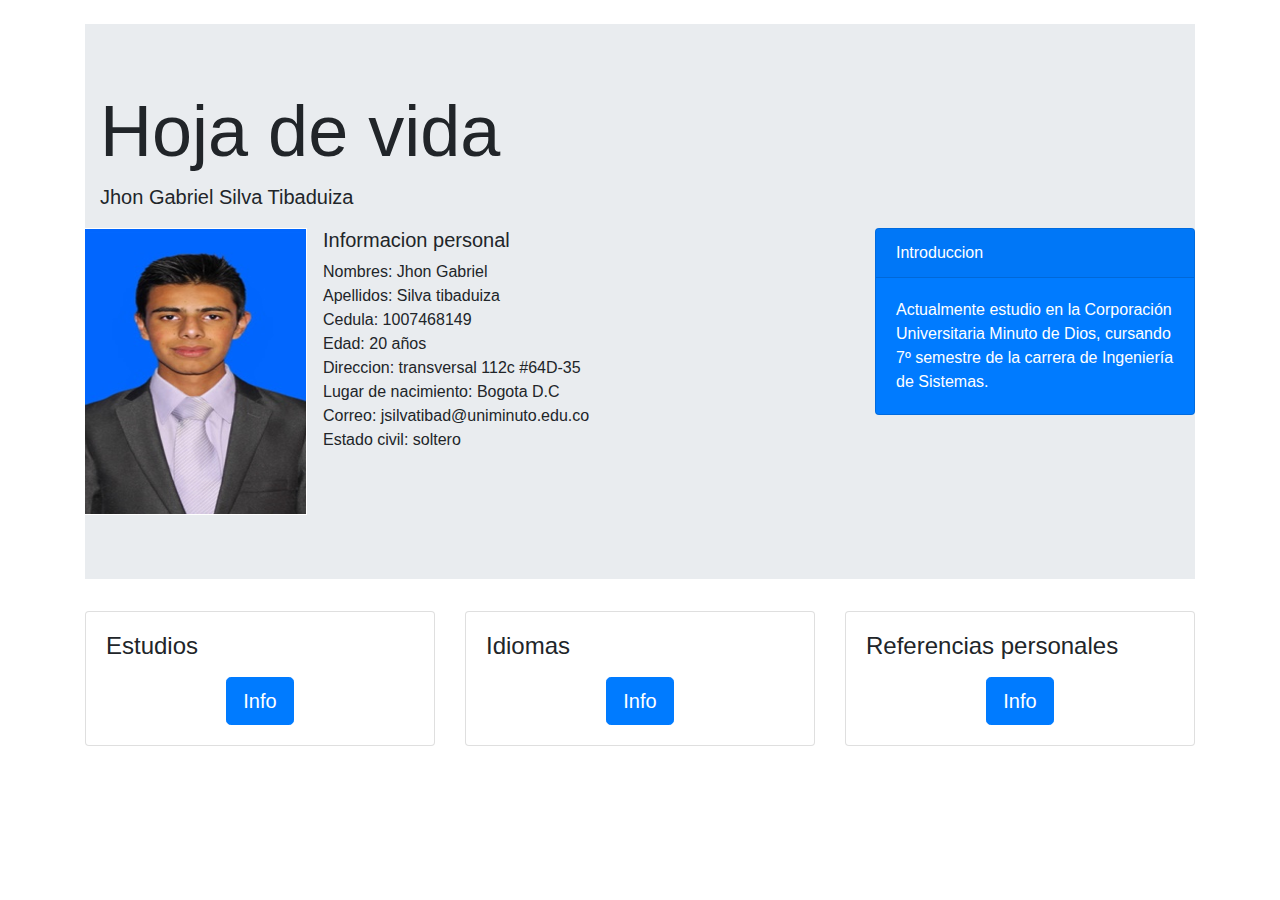
<file: index.html>
<!DOCTYPE html>
<html>
<link rel="stylesheet" href="https://stackpath.bootstrapcdn.com/bootstrap/4.4.1/css/bootstrap.min.css" integrity="sha384-Vkoo8x4CGsO3+Hhxv8T/Q5PaXtkKtu6ug5TOeNV6gBiFeWPGFN9MuhOf23Q9Ifjh" crossorigin="anonymous">
<head>
	<title></title>
</head>
<body>
	<br>
	<div class="container">
		<div class="jumbotron jumbotron-fluid">
		  <div class="container">
		    <h1 class="display-3">Hoja de vida</h1>
			    <p class="lead">
			    	Jhon Gabriel Silva Tibaduiza
			    </p>
		  </div>
		  <div class="media">
  			<img class="d-flex align-self-start mr-3" src="img/foto.png" alt="Generic placeholder image">
  			<div class="media-body">
    			<h5 class="mt-0">Informacion personal</h5>
    			<p>
	    			Nombres: Jhon Gabriel<br>
	    			Apellidos: Silva tibaduiza<br>
	    			Cedula: 1007468149<br>
	    			Edad: 20 años<br>
	    			Direccion: transversal 112c #64D-35<br>
	    			Lugar de nacimiento: Bogota D.C<br>
	    			Correo: jsilvatibad@uniminuto.edu.co<br>
	    			Estado civil: soltero
    			</p>
  			</div>
  			<div class="card text-white bg-primary mb-3 d-inline-block" style="max-width: 20rem;">
  				<div class="card-header">Introduccion</div>
  					<div class="card-body">
    					<p class="card-text">
    						Actualmente estudio en la Corporación Universitaria Minuto de Dios, cursando 7º semestre de la carrera de Ingeniería de Sistemas.
    					</p>
  					</div>
				</div>
			</div>
		</div>
	<div class="card-deck">
		  <div class="card">
		    <div class="card-body">
		      <h4 class="card-title">Estudios</h4>
		      <p class="card-text">

		      </p>
		      <center><a class="btn btn-primary btn-lg" href="Estudios.html" role="button">Info</a></center>
		    </div>
		  </div>
		<div class="card">
		    <div class="card-body">
		      <h4 class="card-title">Idiomas</h4>
		      <p class="card-text">
		      	
		      </p>
		      <center><a class="btn btn-primary btn-lg" href="Idiomas.html" role="button">Info</a></center>
		    </div>
	  	</div>
		<div class="card">
			<div class="card-body">
	      		<h4 class="card-title">Referencias personales</h4>
		      	<p class="card-text">
		      		
		      	</p>
		      	<center><a class="btn btn-primary btn-lg" href="personal.html" role="button">Info</a></center>
		    </div>
		</div>
		</div>
	</div>
</body>
<script src="https://code.jquery.com/jquery-3.4.1.slim.min.js" integrity="sha384-J6qa4849blE2+poT4WnyKhv5vZF5SrPo0iEjwBvKU7imGFAV0wwj1yYfoRSJoZ+n" crossorigin="anonymous"></script>
<script src="https://cdn.jsdelivr.net/npm/popper.js@1.16.0/dist/umd/popper.min.js" integrity="sha384-Q6E9RHvbIyZFJoft+2mJbHaEWldlvI9IOYy5n3zV9zzTtmI3UksdQRVvoxMfooAo" crossorigin="anonymous"></script>
<script src="https://stackpath.bootstrapcdn.com/bootstrap/4.4.1/js/bootstrap.min.js" integrity=";sha384-wfSDF2E50Y2D1uUdj0O3uMBJnjuUD4Ih7YwaYd1iqfktj0Uod8GCExl3Og8ifwB6" crossorigin="anonymous"></script>
</html>
</file>
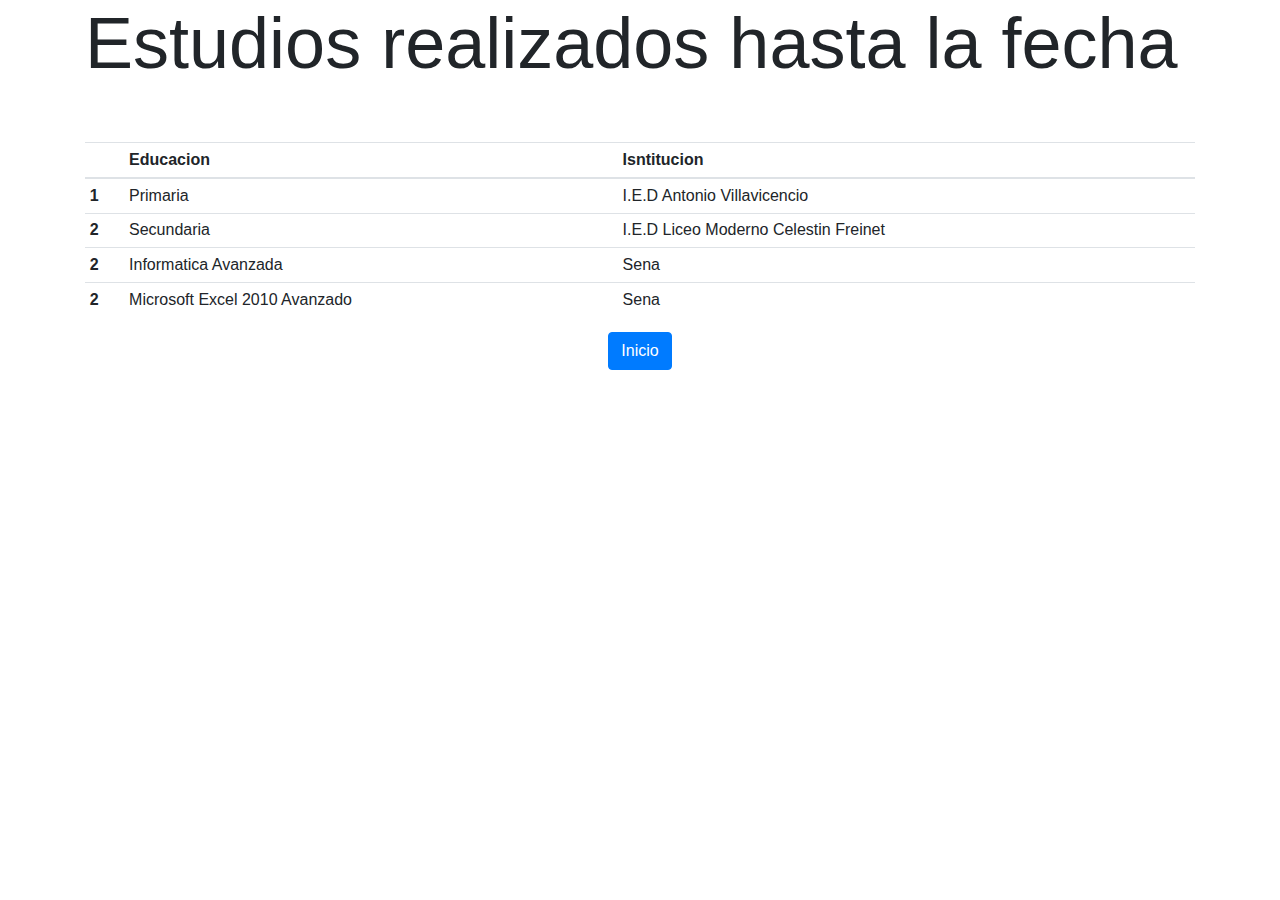
<file: Estudios.html>
<!DOCTYPE html>
<html>
<head>
	<link rel="stylesheet" href="https://stackpath.bootstrapcdn.com/bootstrap/4.4.1/css/bootstrap.min.css" integrity="sha384-Vkoo8x4CGsO3+Hhxv8T/Q5PaXtkKtu6ug5TOeNV6gBiFeWPGFN9MuhOf23Q9Ifjh" crossorigin="anonymous">
	<title>Estudios</title>
</head>
<body>
	<div class="container">
	<h1 class="display-3">Estudios realizados hasta la fecha</h1><br><br>
	<table class="table table-sm">
  <thead>
    <tr>
      <th></th>
      <th>Educacion</th>
      <th>Isntitucion</th>
    </tr>
  </thead>
  <tbody>
    <tr>
      <th scope="row">1</th>
      <td>Primaria</td>
      <td>I.E.D Antonio Villavicencio</td>
    </tr>
    <tr>
      <th scope="row">2</th>
      <td>Secundaria</td>
      <td>I.E.D Liceo Moderno Celestin Freinet</td>
    </tr>
     <tr>
      <th scope="row">2</th>
      <td>Informatica Avanzada</td>
      <td>Sena</td>
    </tr>
     <tr>
      <th scope="row">2</th>
      <td>Microsoft Excel 2010 Avanzado</td>
      <td>Sena</td>
    </tr>
  </tbody>
</table>
</div>
<center><a href="index.html" class="btn btn-primary"> Inicio </a></center>
</body>
<script src="https://code.jquery.com/jquery-3.4.1.slim.min.js" integrity="sha384-J6qa4849blE2+poT4WnyKhv5vZF5SrPo0iEjwBvKU7imGFAV0wwj1yYfoRSJoZ+n" crossorigin="anonymous"></script>
<script src="https://cdn.jsdelivr.net/npm/popper.js@1.16.0/dist/umd/popper.min.js" integrity="sha384-Q6E9RHvbIyZFJoft+2mJbHaEWldlvI9IOYy5n3zV9zzTtmI3UksdQRVvoxMfooAo" crossorigin="anonymous"></script>
<script src="https://stackpath.bootstrapcdn.com/bootstrap/4.4.1/js/bootstrap.min.js" integrity=";sha384-wfSDF2E50Y2D1uUdj0O3uMBJnjuUD4Ih7YwaYd1iqfktj0Uod8GCExl3Og8ifwB6" crossorigin="anonymous"></script>
</html>
</file>
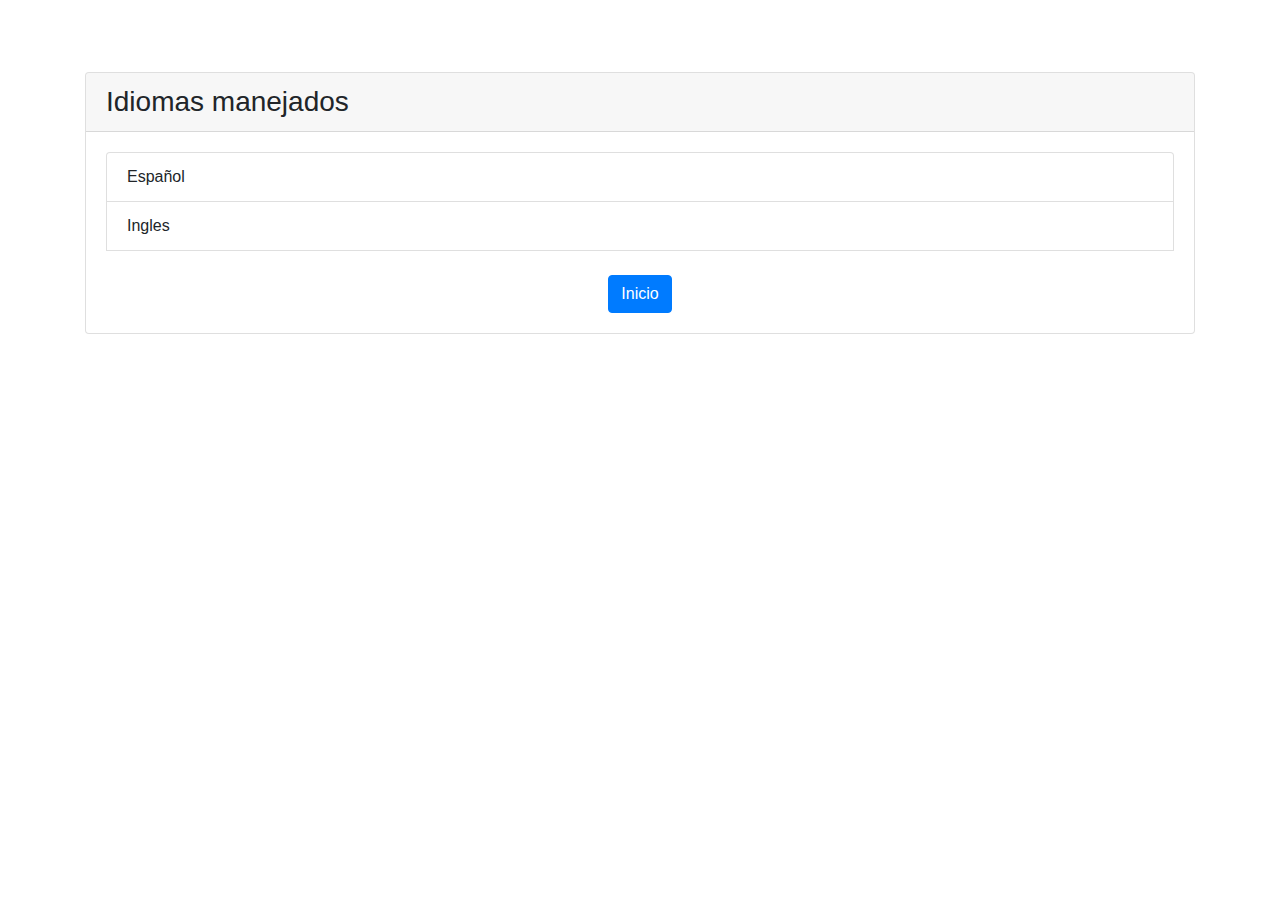
<file: Idiomas.html>
<!DOCTYPE html>
<html>
<head>
	<link rel="stylesheet" href="https://stackpath.bootstrapcdn.com/bootstrap/4.4.1/css/bootstrap.min.css" integrity="sha384-Vkoo8x4CGsO3+Hhxv8T/Q5PaXtkKtu6ug5TOeNV6gBiFeWPGFN9MuhOf23Q9Ifjh" crossorigin="anonymous">
	<title>Idiomas</title>
</head>
<body>
	<br><br><br>
	<div class="container">
		<div class="card">
			<h3 class="card-header"> Idiomas manejados </h3>
			<div class="card-body">
				<ul class="list-group">
					<li class="list-group-item">Español</li>
					<li class="list-group-item">Ingles</li><br>
				</ul>
				<center><a href="index.html" class="btn btn-primary"> Inicio </a></center>
			</div>
		</div>
	</div>
</body>
<script src="https://code.jquery.com/jquery-3.4.1.slim.min.js" integrity="sha384-J6qa4849blE2+poT4WnyKhv5vZF5SrPo0iEjwBvKU7imGFAV0wwj1yYfoRSJoZ+n" crossorigin="anonymous"></script>
<script src="https://cdn.jsdelivr.net/npm/popper.js@1.16.0/dist/umd/popper.min.js" integrity="sha384-Q6E9RHvbIyZFJoft+2mJbHaEWldlvI9IOYy5n3zV9zzTtmI3UksdQRVvoxMfooAo" crossorigin="anonymous"></script>
<script src="https://stackpath.bootstrapcdn.com/bootstrap/4.4.1/js/bootstrap.min.js" integrity=";sha384-wfSDF2E50Y2D1uUdj0O3uMBJnjuUD4Ih7YwaYd1iqfktj0Uod8GCExl3Og8ifwB6" crossorigin="anonymous"></script>
</html>
</file>
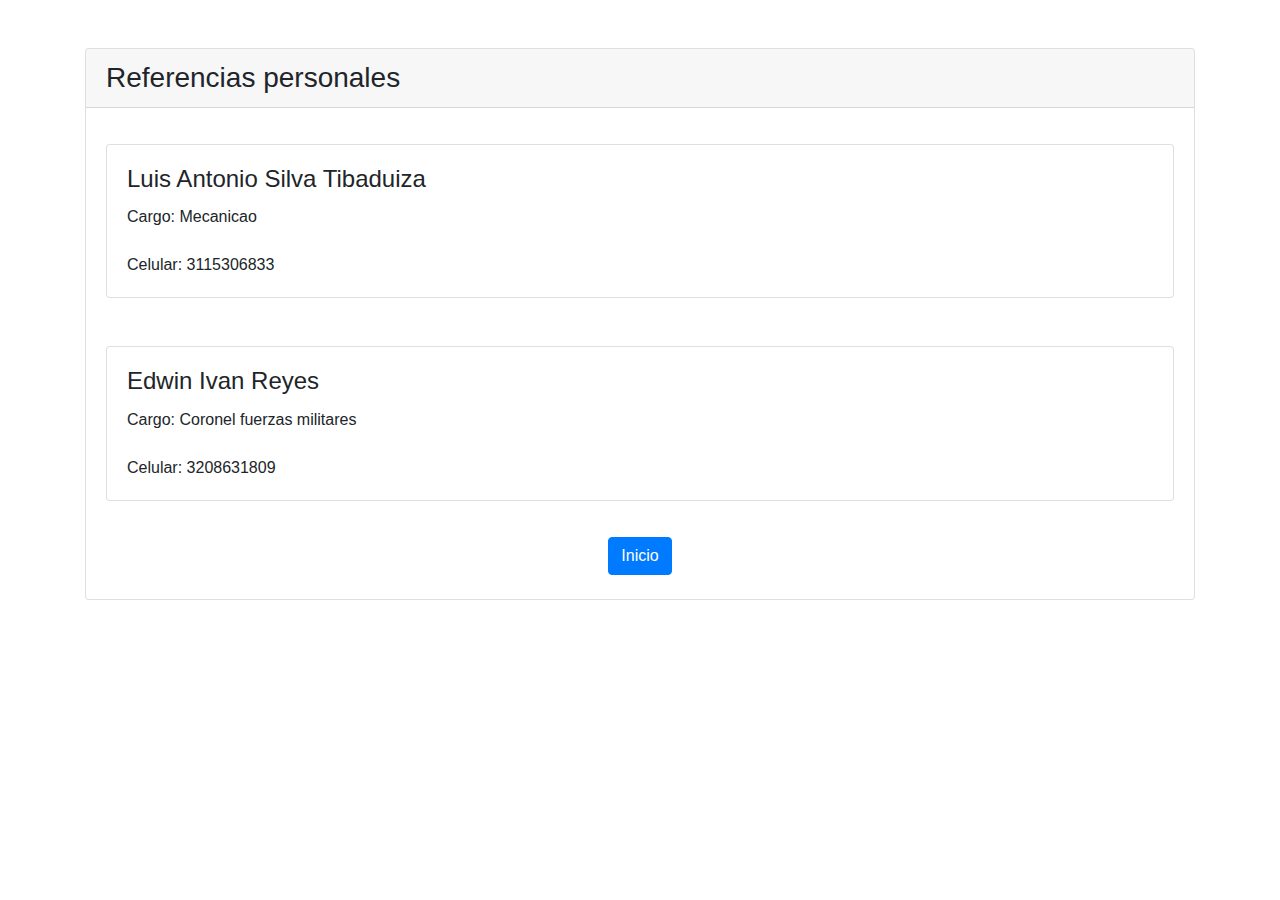
<file: Personal.html>
<!DOCTYPE html>
<html>
<head>
	<link rel="stylesheet" href="https://stackpath.bootstrapcdn.com/bootstrap/4.4.1/css/bootstrap.min.css" integrity="sha384-Vkoo8x4CGsO3+Hhxv8T/Q5PaXtkKtu6ug5TOeNV6gBiFeWPGFN9MuhOf23Q9Ifjh" crossorigin="anonymous">
	<title>Referencias personales</title>
</head>
<body>
	<br><br>
	<div class="container">
		<div class="card">
			<h3 class="card-header"> Referencias personales</h3>
			<div class="card-body">
				<h4 class="card-title"> </h4>
				<p class="card-text">
					<div class="card-group">
						<div class="card">
							<div class="card-body">
								<h4 class="card-title"> Luis Antonio Silva Tibaduiza </h4>
								<p class="card-text">
									Cargo: Mecanicao<br><br>
									Celular: 3115306833<br>
								</p>
							</div>
						</div>
					</div><br><br>
					<div class="card-group">
						<div class="card">
							<div class="card-body">
								<h4 class="card-title"> Edwin Ivan Reyes</h4>
								<p class="card-text">
									Cargo: Coronel fuerzas militares<br><br>
									Celular: 3208631809<br>
								</p>
							</div>
						</div>
					</div>
				</p>
			</div>
			<center><a href="index.html" class="btn btn-primary"> Inicio </a></center><br>
		</div>
	</div>
</body>
<script src="https://code.jquery.com/jquery-3.4.1.slim.min.js" integrity="sha384-J6qa4849blE2+poT4WnyKhv5vZF5SrPo0iEjwBvKU7imGFAV0wwj1yYfoRSJoZ+n" crossorigin="anonymous"></script>
<script src="https://cdn.jsdelivr.net/npm/popper.js@1.16.0/dist/umd/popper.min.js" integrity="sha384-Q6E9RHvbIyZFJoft+2mJbHaEWldlvI9IOYy5n3zV9zzTtmI3UksdQRVvoxMfooAo" crossorigin="anonymous"></script>
<script src="https://stackpath.bootstrapcdn.com/bootstrap/4.4.1/js/bootstrap.min.js" integrity=";sha384-wfSDF2E50Y2D1uUdj0O3uMBJnjuUD4Ih7YwaYd1iqfktj0Uod8GCExl3Og8ifwB6" crossorigin="anonymous"></script>
</html>
</file>
